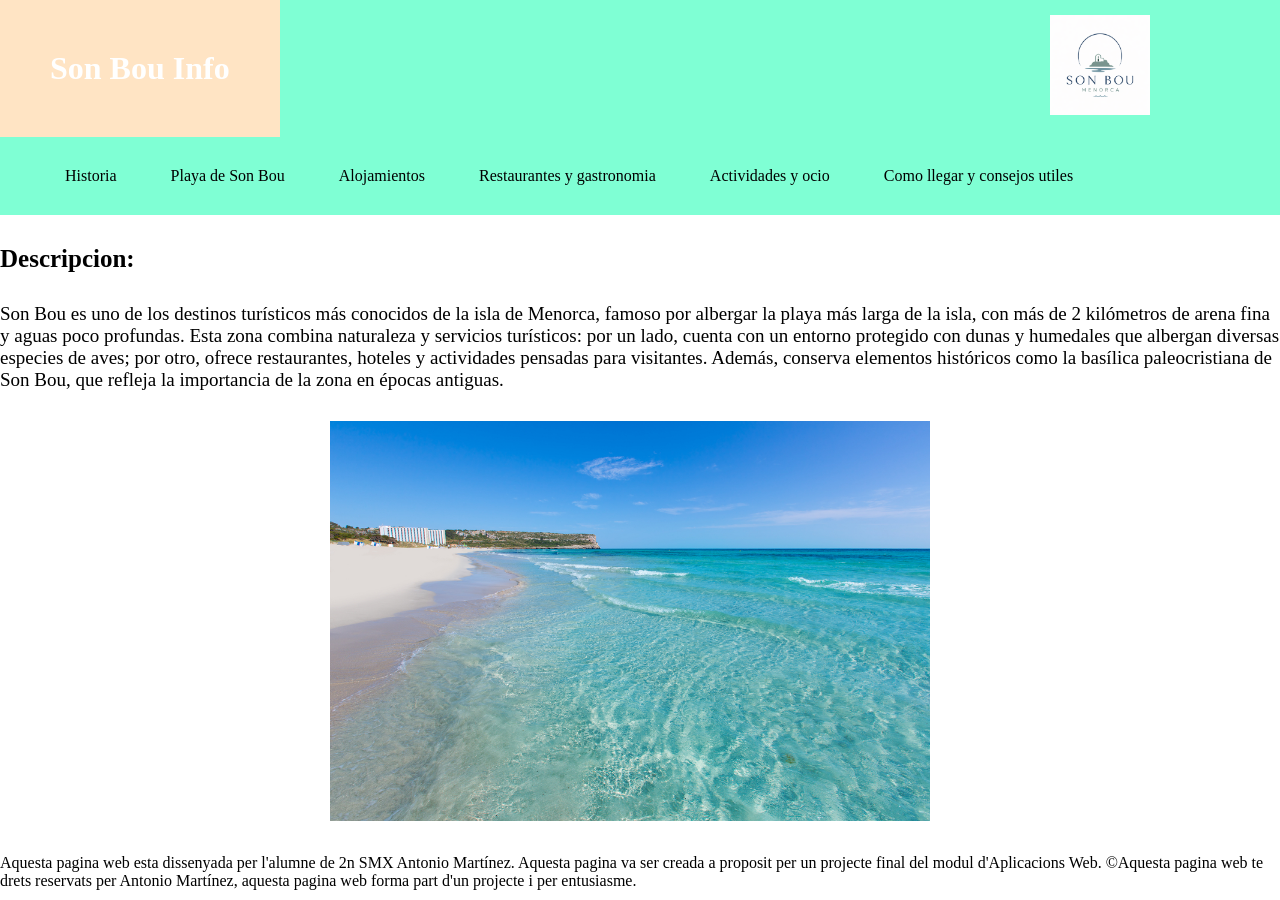
<file: Son Bou Info/index.html>
<!DOCTYPE html>
<html lang="en">
<head>
    <meta charset="UTF-8">
    <meta name="viewport" content="width=device-width, initial-scale=1.0">
    <title>Son Bou Info</title>
    <link rel="stylesheet" href="css/index.css">
</head>
<body>
    <header>
        <h1>Son Bou Info</h1>
        <nav>
            <ul class="menu">
                <li>Historia</li>
                <li>Playa de Son Bou</li>
                <li>Alojamientos</li>
                <li>Restaurantes y gastronomia</li>
                <li>Actividades y ocio</li>
                <li>Como llegar y consejos utiles</li>
            </ul>
        </nav>
        <img src="img/logo.png">
    </header>

    <main>
        <h2>Descripcion:</h2>
        <p>Son Bou es uno de los destinos turísticos más conocidos de la isla de Menorca, famoso por albergar la playa más larga de la isla, con más de 2 kilómetros de arena fina y aguas poco profundas.
        Esta zona combina naturaleza y servicios turísticos: por un lado, cuenta con un entorno protegido con dunas y humedales que albergan diversas especies de aves; por otro, ofrece restaurantes, hoteles y actividades pensadas para visitantes. Además, conserva elementos históricos como la basílica paleocristiana de Son Bou, que refleja la importancia de la zona en épocas antiguas.</p>
        <img src="img/image.png">
    </main>

    <footer>

    <p>
        Aquesta pagina web esta dissenyada per l'alumne de 2n SMX Antonio Martínez.
        Aquesta pagina va ser creada a proposit per un projecte final del modul d'Aplicacions Web.
        ©Aquesta pagina web te drets reservats per Antonio Martínez, aquesta pagina web forma part d'un projecte i per entusiasme.
    </p>

        
    </footer>


</body>
</html>
</file>
<file: Son Bou Info/css/index.css>
*{
    margin: 0;
}

header {
    background-color: aquamarine;
}

header *{
    display: inline-block;
}

h1{
    background-color: bisque;
    color:white;
    padding: 50px;
    display: inline-block;
}

.menu > li{

    color: black;
    width: auto;
    padding: 30px 25px;
}

nav{
    background-color: aquamarine;
}

header > img{
    position: absolute;
    top: 15px;
    width: 100px;
    right: 130px;
    
}

main > h2{

    margin:30px 0;
    font-size: 25px;
}

main > p{

    margin: 30px 0;
    font-family: Cambria, Cochin, Georgia, Times, 'Times New Roman', serif;
    font-size: 19px;
}

main > img{

    position: absolute;
    width: 600px;
    right: 350px;

}

footer > p{

    position: absolute;
    height: auto;
    bottom: 10px;
}
</file>
